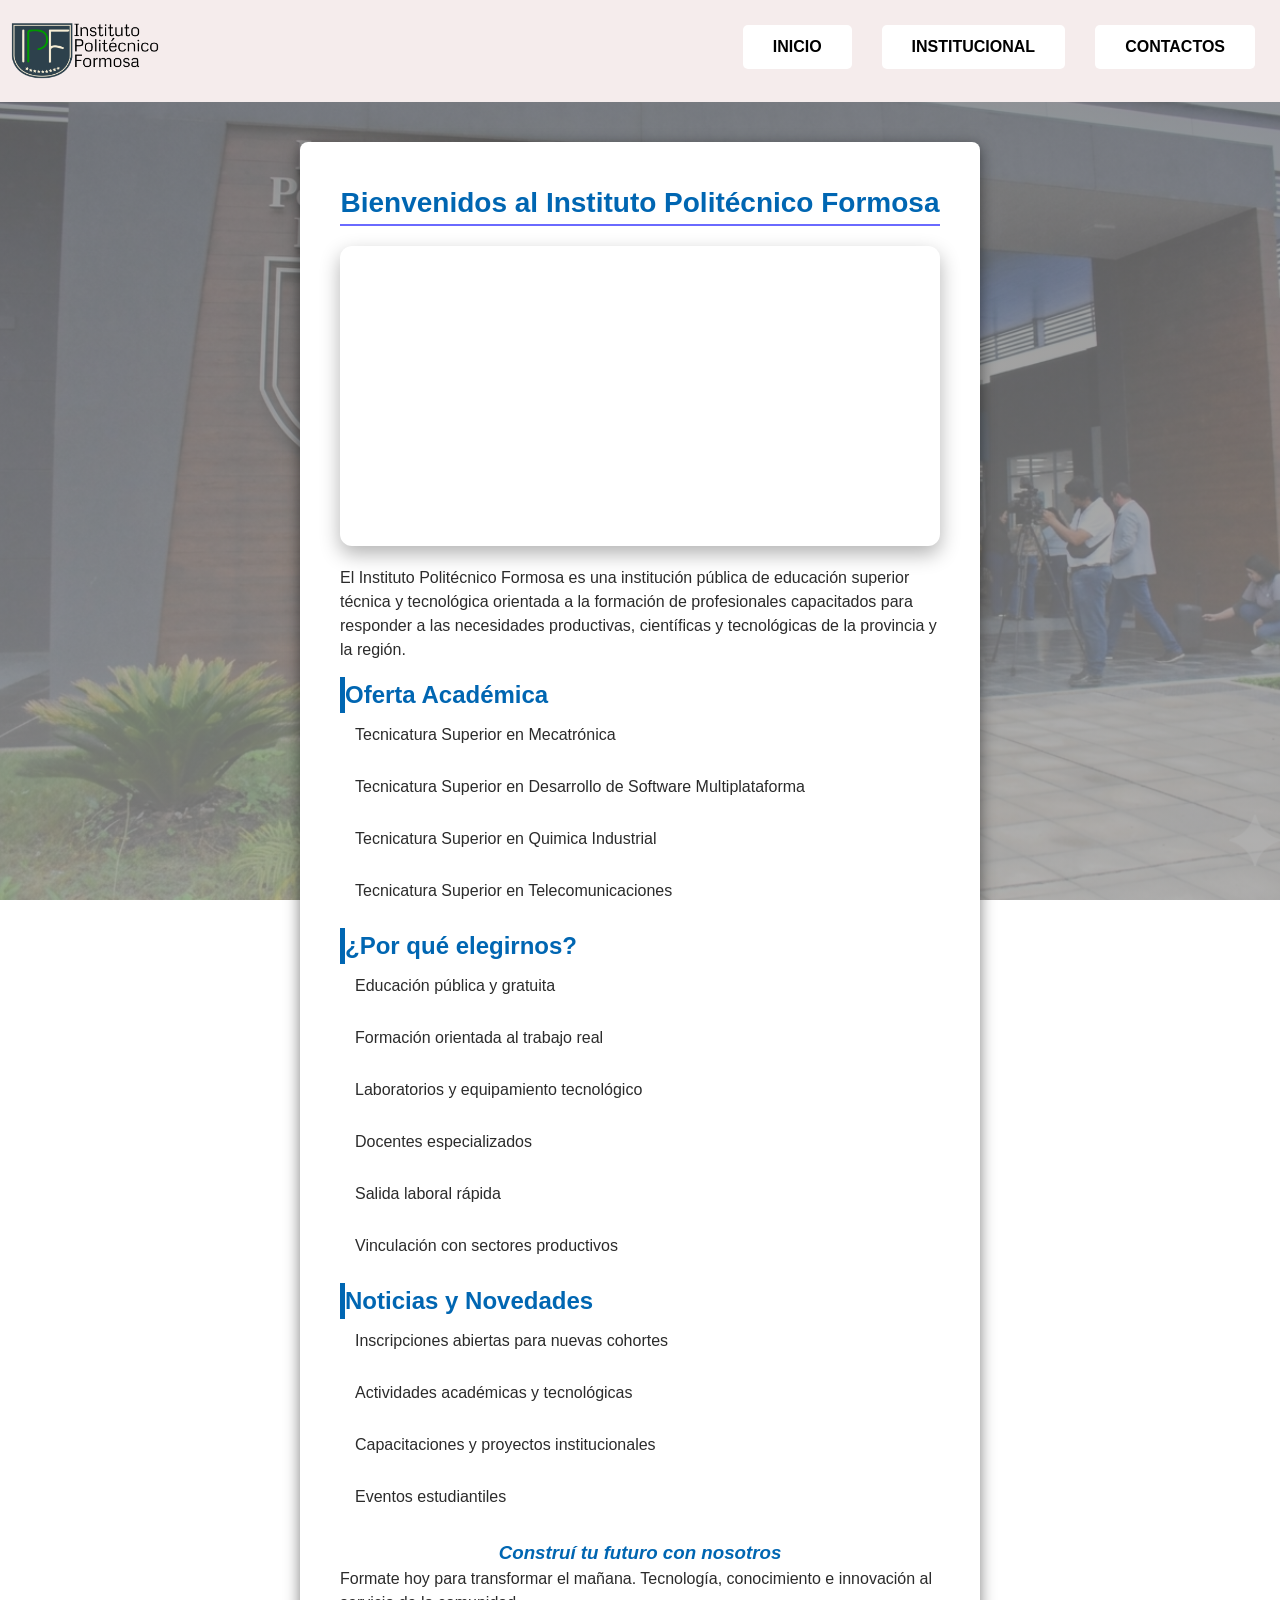
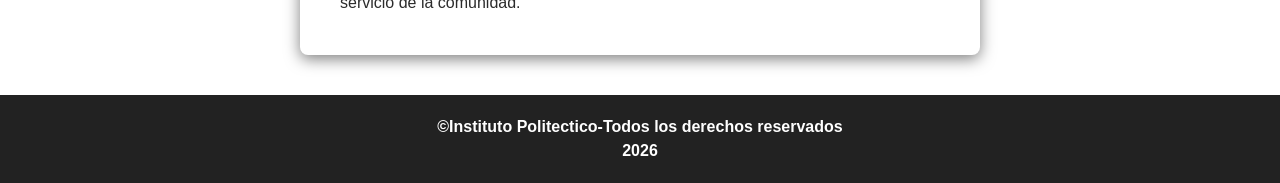
<file: index.html>
<!doctype html>
<html lang="es">
  <head>
    <meta charset="UTF-8" />
    <meta name="viewport" content="width=device-width, initial-scale=1.0" />
    <title>Instituto Politécnico Formosa</title>
    <link rel="stylesheet" href="assets/css/style-inicio.css" />
  </head>
  <body>
    <header class="navbar">
      <div class="logo">
        <img src="assets/img/logo.png" width="150" alt />
      </div>
      <nav class="nav-links">
        <ul>
          <li><a href="index.html">INICIO</a></li>
          <li><a href="institucional.html">INSTITUCIONAL</a></li>
          <li><a href="contacto.html">CONTACTOS</a></li>
        </ul>
      </nav>
    </header>
    <main>
      <h1>Bienvenidos al Instituto Politécnico Formosa</h1>
      <video
        src="assets/media/Instituto Politécnico Formosa.mp4"
        autoplay
        loop
        muted
        width="640 360"
      ></video>
      <p>
        El Instituto Politécnico Formosa es una institución pública de educación
        superior técnica y tecnológica orientada a la formación de profesionales
        capacitados para responder a las necesidades productivas, científicas y
        tecnológicas de la provincia y la región.
      </p>
      <h2>Oferta Académica</h2>
      <ul>
        <li>Tecnicatura Superior en Mecatrónica</li>
        <li>Tecnicatura Superior en Desarrollo de Software Multiplataforma</li>
        <li>Tecnicatura Superior en Quimica Industrial</li>
        <li>Tecnicatura Superior en Telecomunicaciones</li>
      </ul>
      <h2>¿Por qué elegirnos?</h2>
      <ul>
        <li>Educación pública y gratuita</li>
        <li>Formación orientada al trabajo real</li>
        <li>Laboratorios y equipamiento tecnológico</li>
        <li>Docentes especializados</li>
        <li>Salida laboral rápida</li>
        <li>Vinculación con sectores productivos</li>
      </ul>
      <h2>Noticias y Novedades</h2>
      <ul>
        <li>Inscripciones abiertas para nuevas cohortes</li>
        <li>Actividades académicas y tecnológicas</li>
        <li>Capacitaciones y proyectos institucionales</li>
        <li>Eventos estudiantiles</li>
      </ul>
      <h3>Construí tu futuro con nosotros</h3>
      <p>
        Formate hoy para transformar el mañana. Tecnología, conocimiento e
        innovación al servicio de la comunidad.
      </p>
    </main>
    <footer>
      &copy;Instituto Politectico-Todos los derechos reservados
      <p>2026</p>
    </footer>
  </body>
</html>
</file>
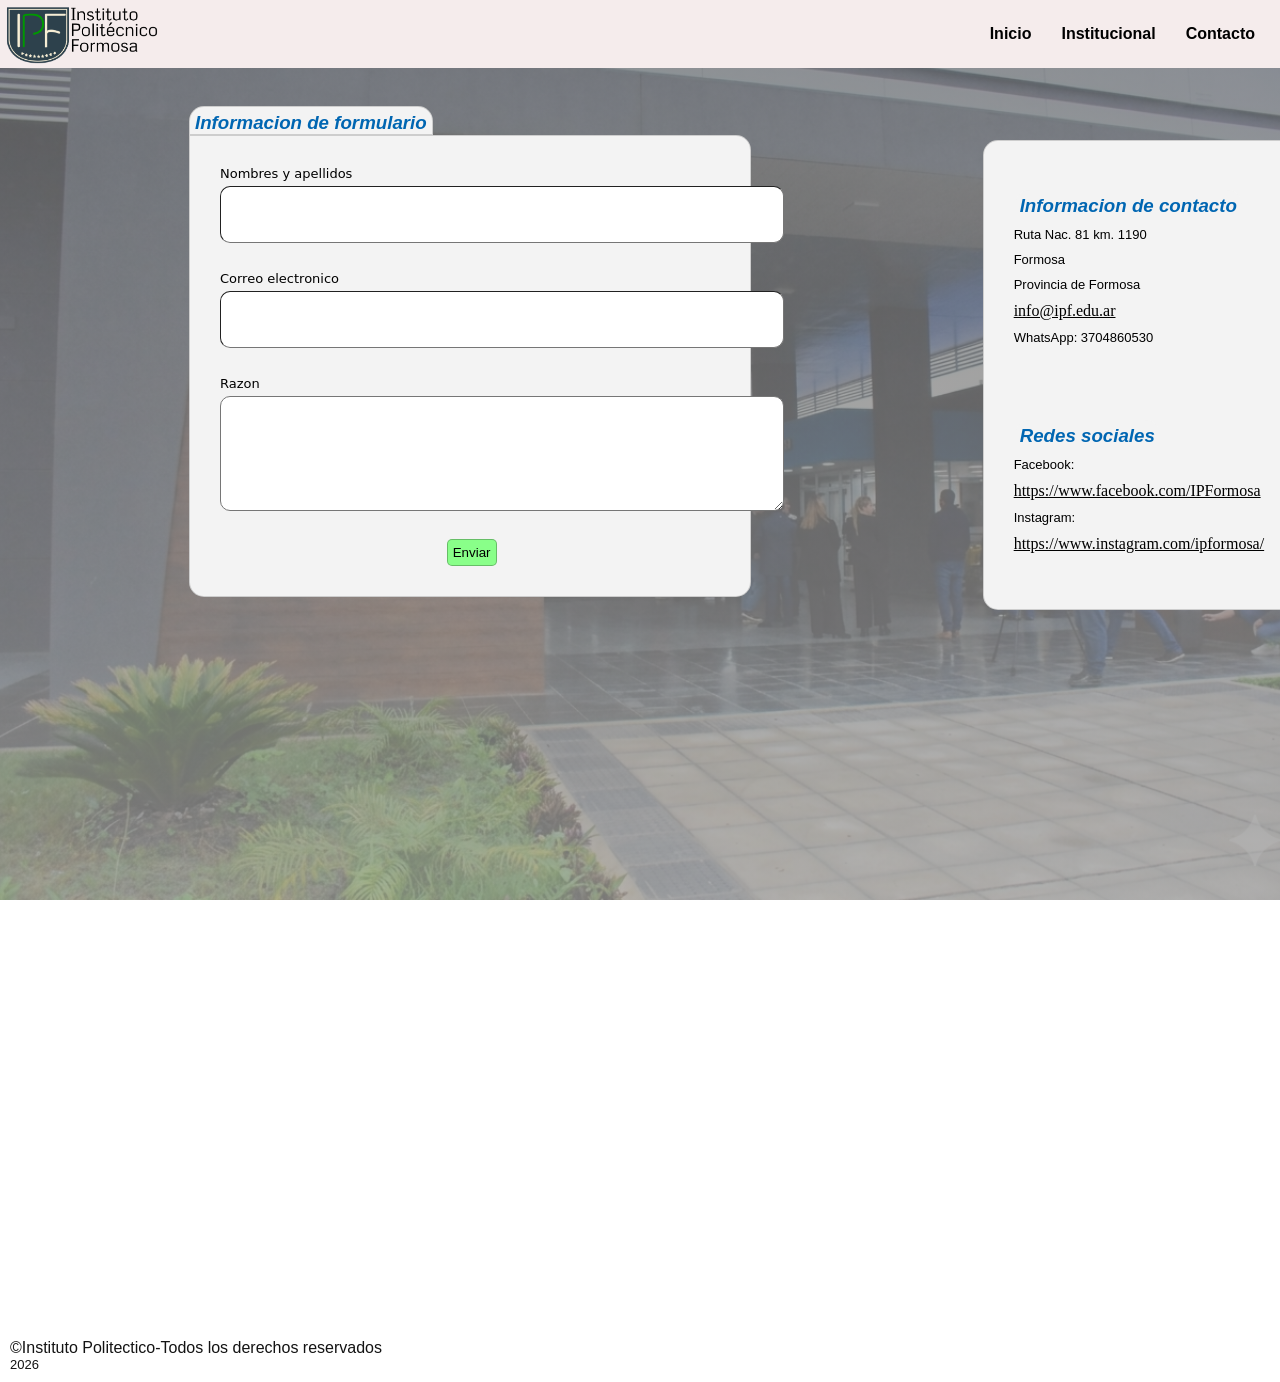
<file: contacto.html>
<!DOCTYPE html>
<html lang="es">
    <head>
        <meta charset="UTF-8">
        <meta name="viewport" content="width=device-width, initial-scale=1.0">
        <title>Document</title>
        <link rel="stylesheet" href="assets/css/style-contactos.css">
    </head>
    <body>
       <header>
            <img src="assets/img/logo.png" alt="logo"/>
        </header>
        <nav>
            <a href="index.html">Inicio</a>
            <a href="institucional.html">Institucional</a>
            <a href="contactos.html">Contacto</a>
        </nav>
        <main>
            <h3>Informacion de formulario</h3>
            <form action="#" method="post">
                <label for="nombres">Nombres y apellidos</label>
                <input type="text" id="nombres" name="nombres" required>
                <br>
                <label for="gmail">Correo electronico</label>
                <input type="email" for="gmail" id="gmail" required>
                <br>
                <label for="razon">Razon</label>
                <textarea id="razon" name="razon" required></textarea>
                <br>
                <button type="submit">Enviar</button>
            </form>
            <aside>
                <h3>Informacion de contacto</h3>
                <p>Ruta Nac. 81 km. 1190</p>
                <p>Formosa</p>
                <p>Provincia de Formosa</p>
                <a href="mailto:info@ipf.edu.ar">info@ipf.edu.ar</a>
                <p>WhatsApp: 3704860530</p>
                <br>
                <br>
                <h3>Redes sociales</h3>
                <p>Facebook:</p>
                <a href="https://www.facebook.com/IPFormosa">https://www.facebook.com/IPFormosa</a>
                <p>Instagram:</p>
                <a href="https://www.instagram.com/ipformosa/">https://www.instagram.com/ipformosa/</a>
            </aside>
        </main>
        <br>
        <br>
        <br>
        <section>
            <iframe src="https://www.google.com/maps/embed?pb=!1m14!1m8!1m3!1d7160.760501507879!2d-58.180527000000005!3d-26.184306!3m2!1i1024!2i768!4f13.1!3m3!1m2!1s0x945ca5fafeeed951%3A0x33a881952d9cea24!2sE.P.E.T%20N%C2%B01!5e0!3m2!1ses!2sus!4v1776630637308!5m2!1ses!2sus" width="800" height="600" style="border:0;" allowfullscreen="" loading="lazy" referrerpolicy="no-referrer-when-downgrade"></iframe>
        </section>
        <br>
        <br>
        <footer>
            &copy;Instituto Politectico-Todos los derechos reservados
            <p>2026</p>
        </footer>
    </body>
</html>
</file>
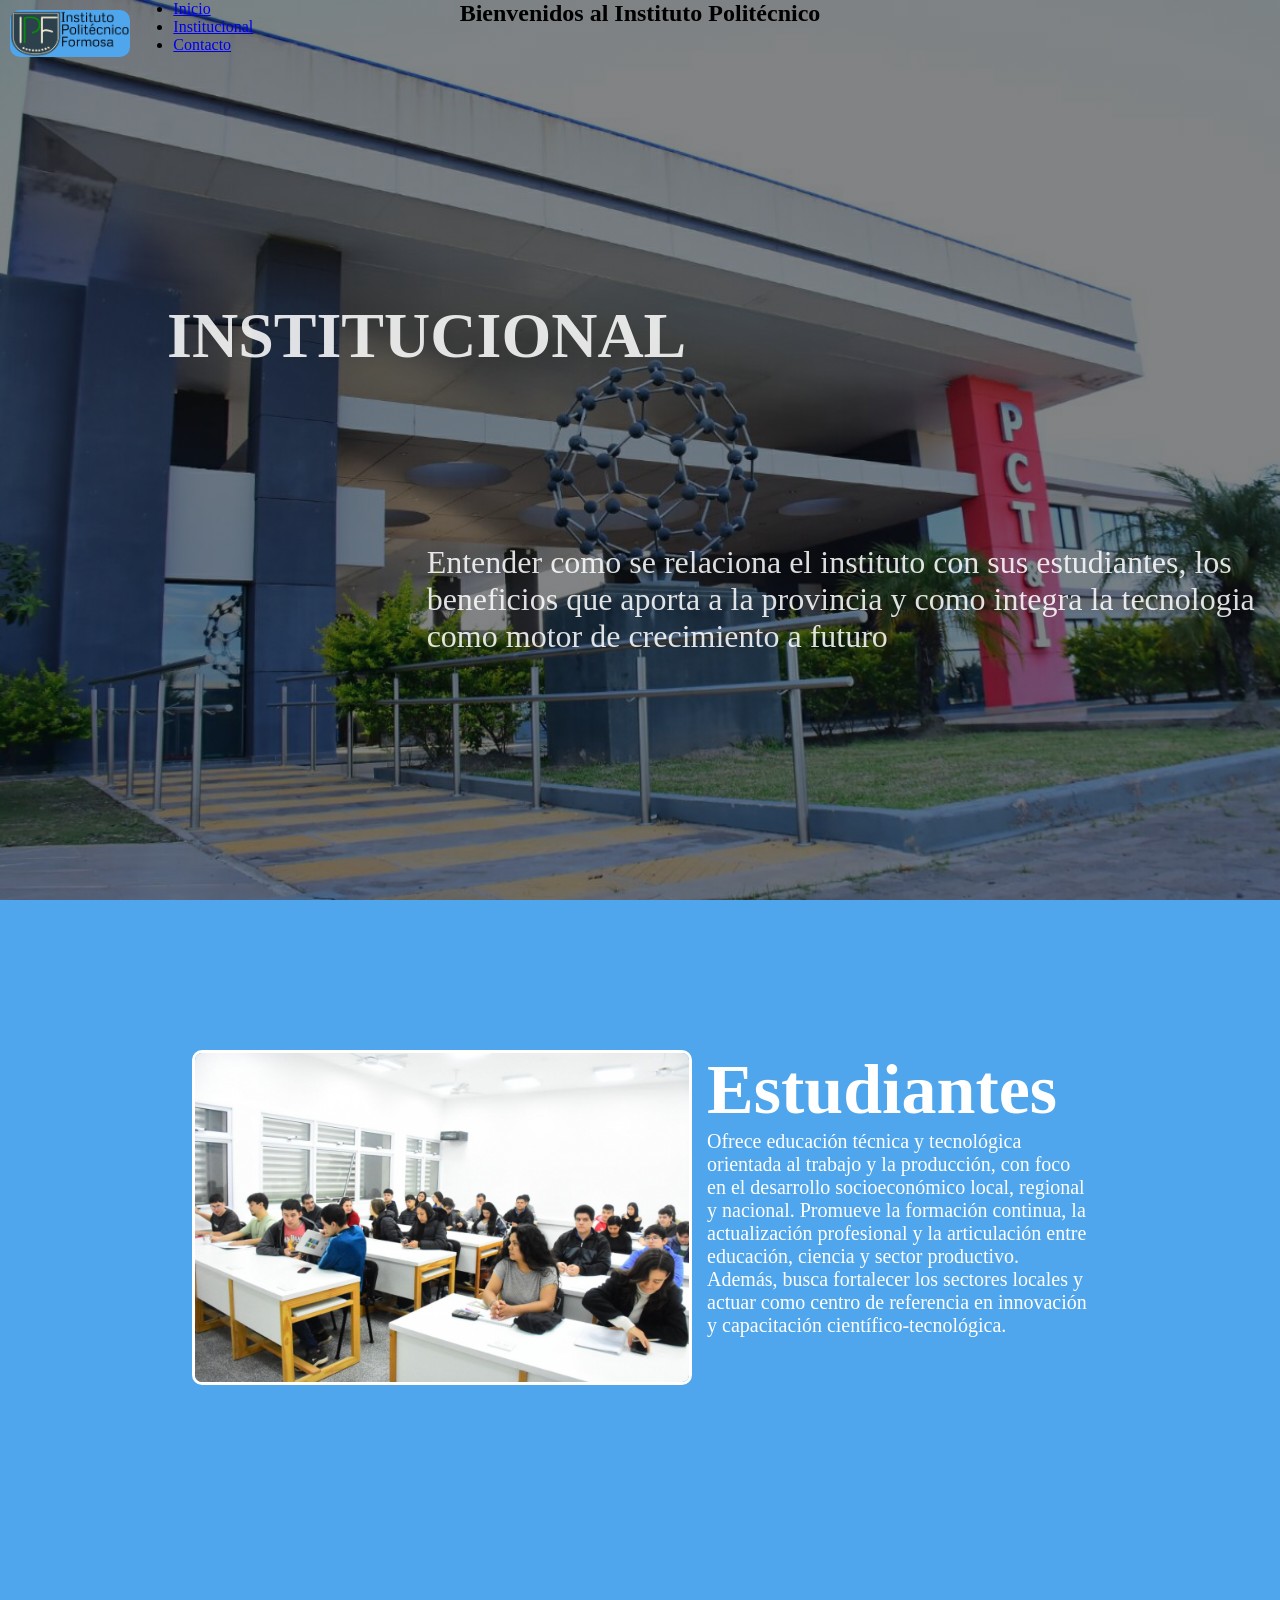
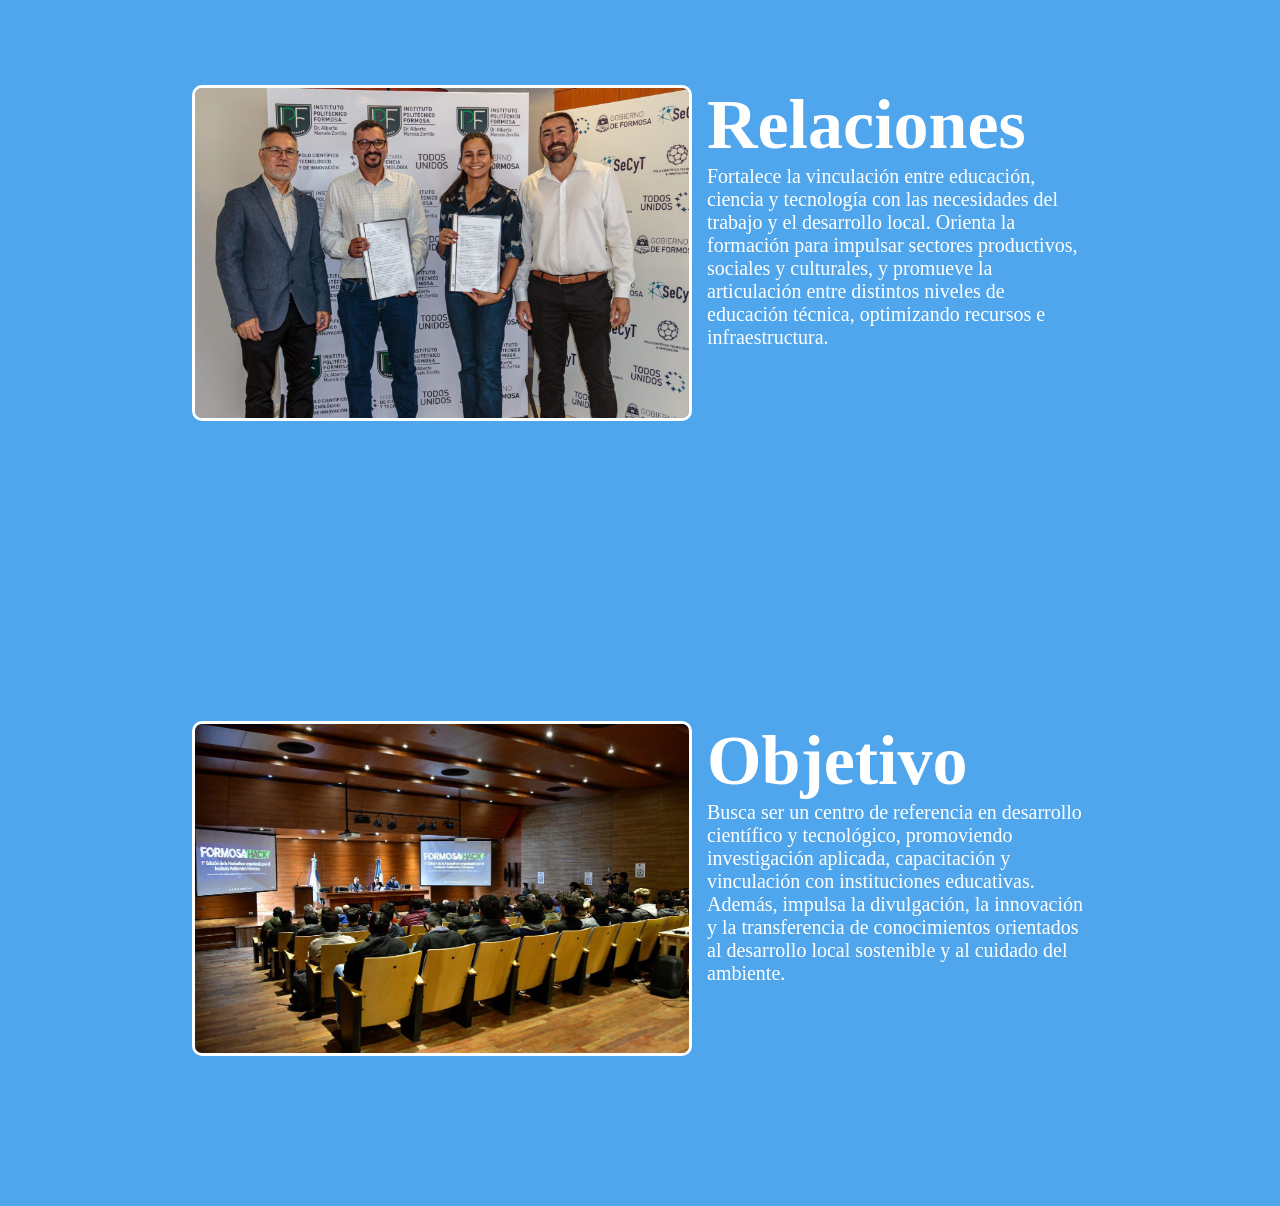
<file: institucional.html>
<!doctype html>
<html lang="es">
  <head>
    <meta charset="UTF-8" />
    <link rel="stylesheet" href="assets/css/institucional.css" />
    <title>Institutocional</title>
  </head>
  <body>
    <header class="cabecera">
      <!--LOGO-->
      <img class="logo" src="assets/img/logo.png" alt="" />
      <!--MENU DE NAVEGACION-->
      <nav class="nav">
        <ul>
          <li><a href="index.html">Inicio</a></li>
          <li><a href="institucional.html">Institucional</a></li>
          <li><a href="contacto.html">Contacto</a></li>
        </ul>
      </nav>
      <!--TEXTO ENCIMA-->
      <h2 class="bienv">Bienvenidos al Instituto Politécnico</h2>
      <h1 class="titulo">INSTITUCIONAL</h1>
      <p class="texto">
        Entender como se relaciona el instituto con sus estudiantes, los
        beneficios que aporta a la provincia y como integra la tecnologia como
        motor de crecimiento a futuro
      </p>
    </header>
    <main>
      <div class="wrapper">
        <img src="assets/img/chicos.jpeg" alt="" />

        <div class="text-box">
          <h2>Estudiantes</h2>
          <p>
            Ofrece educación técnica y tecnológica orientada al trabajo y la
            producción, con foco en el desarrollo socioeconómico local, regional
            y nacional. Promueve la formación continua, la actualización
            profesional y la articulación entre educación, ciencia y sector
            productivo. Además, busca fortalecer los sectores locales y actuar
            como centro de referencia en innovación y capacitación
            científico-tecnológica.
          </p>
        </div>
      </div>

      <div class="wrapper">
        <img src="assets/img/relaciones.jpg" alt="" />

        <div class="text-box">
          <h2>Relaciones</h2>
          <p>
            Fortalece la vinculación entre educación, ciencia y tecnología con
            las necesidades del trabajo y el desarrollo local. Orienta la
            formación para impulsar sectores productivos, sociales y culturales,
            y promueve la articulación entre distintos niveles de educación
            técnica, optimizando recursos e infraestructura.
          </p>
        </div>
      </div>
      <div class="wrapper">
        <img src="assets/img/idea-principal.jpg" alt="" />

        <div class="text-box">
          <h2>Objetivo</h2>
          <p>
            Busca ser un centro de referencia en desarrollo científico y
            tecnológico, promoviendo investigación aplicada, capacitación y
            vinculación con instituciones educativas. Además, impulsa la
            divulgación, la innovación y la transferencia de conocimientos
            orientados al desarrollo local sostenible y al cuidado del ambiente.
          </p>
        </div>
      </div>
    </main>

    <footer>
      <p></p>
    </footer>
  </body>
</html>
</file>
<file: assets/css/style-inicio.css>
* {
  padding: 0;
  margin: 0;
}
/* BARRA DE NAVEGACION  */
.navbar {
  background-color: rgb(245, 236, 236);
  font-family: Arial, sans-serif;
  padding: 10px;
  align-items: center;
  justify-content: space-between;
  display: flex;
}
.logo {
  height: 60px;
  display: block;
}

.nav-links ul {
  display: flex;
  list-style: none;
  padding: 15px;
}

.nav-links li {
  margin-left: 30px;
}
.nav-links a {
  text-decoration: none;
  color: #000000;
  font-size: 16px;
  font-weight: bold;
  padding: 15px;
}

.nav-links a:hover {
  color: #0066b2;
  transition: 0.3s;
}

/* CONTENIDO PRINCIPAL */

body {
  font-family: Arial, sans-serif;
  line-height: 1.5;
  color: #2b2b2b;
  background-image:
    linear-gradient(rgba(112, 111, 111, 0.75), rgba(159, 159, 159, 0.75)),
    url("../img/edificio.png");
  background-size: cover;
  background-position: center;
  background-attachment: fixed;
}

main {
  max-width: 600px;
  margin: 40px auto;
  padding: 40px;
  background-color: #ffffff;
  box-shadow: 0 4px 15px rgba(0, 0, 0, 0.5);
  border-radius: 8px;
}

/* TÍTULOS */

h1 {
  color: #0066b2;
  text-align: center;
  border-bottom: 2px solid rgb(106, 106, 255);
  font-size: 28px;
}
h2 {
  color: #0066b2;
  margin-top: 15px;
  border-left: 5px solid #0066b2;
}

h3 {
  color: #0066b2;
  text-align: center;
  font-style: italic;
  margin-top: 20px;
}

/* ESTILO DE VIDEO */

video {
  display: block;
  margin: 20px auto;
  max-width: 100%;
  height: auto;
  border-radius: 12px;
  box-shadow: 0 8px 20px rgba(0, 0, 0, 0.3);
}

/* ESTILOS DE LISTAS */
ul {
  list-style: none;
  padding: 0;
}

ul li {
  background: #ffffff;
  margin-bottom: 8px;
  padding: 10px 15px;
  border-radius: 5px;
  transition: transform 0.2s;
}

ul li:hover {
  transform: translateX(5px);
  background: #e9f2fa;
}

/* ESTILO DEL FOOTER */
footer {
  background-color: #222;
  color: white;
  text-align: center;
  padding: 20px;
  font-weight: bold;
}
</file>
<file: assets/css/style-contactos.css>
*{
    padding: 0;
    margin: 0;
}


main h3 {
    font-family: Arial, Helvetica, sans-serif;
    margin-left: 5cm;
    margin-top: 1cm;
    border: 1px rgba(0, 0, 0, 0.158) solid;
    background-color: rgb(243, 243, 243);
    border-top-left-radius: 15px;
    border-top-right-radius: 15px;
    width: fit-content;
    padding-top: 5px;
    padding-left: 5px;
    padding-right: 5px;
    cursor: default;
}

aside h3 {
    margin-left: 1px;
    margin-top: 0.5cm;
    border: none;
}

aside a {
    text-decoration: underline;
    text-align: left;
}

aside {
    text-align: left;
    border: 1px rgba(0, 0, 0, 0.158) solid;
    padding: 30px;
    background-color: rgb(243, 243, 243);
    margin-left: 26cm;
    padding-bottom: 1.5cm;
    border-radius: 15px;
    position: absolute;
    top: 3.7cm;
    display: grid;
    gap: 10px;
}

p {
    font-family: Arial, Helvetica, sans-serif;
    font-size: small;
}

a {
    color: black;
    text-decoration: none;
}

a:visited {
    color: black;
}

form {
    border: 1px rgba(0, 0, 0, 0.158) solid;
    padding: 30px;
    background-color: rgb(243, 243, 243);
    margin-left: 5cm;
    margin-right: 14cm;
    text-align: left;
    height: auto;
    display: grid;
    gap: 5px;
    border-end-end-radius: 15px;
    border-end-start-radius: 15px;
    border-top-right-radius: 15px;
}

label {
    font-family: system-ui, -apple-system, BlinkMacSystemFont, 'Segoe UI', Roboto, Oxygen, Ubuntu, Cantarell, 'Open Sans', 'Helvetica Neue', sans-serif;
    font-size: small;
}

input {
    padding: 20px;
    border-width: 1px;
    margin-right: 15px;
    border-radius: 10px;
}

textarea {
    height: 3cm;
    margin-right: 15px;
    border-radius: 10px;
}

button {
    margin-left: 6cm;
    margin-right: 8cm;
    padding: 5px;
    text-align: right;
    border-radius: 5px;
    border: 1px rgba(0, 0, 0, 0.253) solid;
    background-color: rgb(137, 255, 137);
    font-family: Verdana, Geneva, Tahoma, sans-serif;
}

h3 {
    color: #0066b2;
    font-style: italic;
}

a:hover {
  color:#0066b2;    
  transition: 0.3s;            
}

nav a {
  text-decoration: none;         
  color: #000000;                   
  font-size: 16px;
  font-weight: bold;
  padding: 15px;
}

nav {
    background-color: rgb(245, 236, 236);
    font-family: Arial, sans-serif;
    padding: 10px;
    align-items: left;
    justify-content: flex-end;
    display: flex;
}

header img {
    height: 60px;
    position: absolute;
    top: 5px;
    left: 5px;
}

footer {
    font-family: Arial, Helvetica, sans-serif;
    color: rgb(19, 19, 19);
    padding: 10px;
}

footer:hover {
    cursor: default;
}

iframe {
    padding-left: 7cm;
    padding-top: 1cm;
}

body {
    background-image: linear-gradient( rgba(112, 111, 111, 0.75), rgba(159, 159, 159, 0.75)), url('../img/edificio.png');
    background-size: cover;
    background-position: center;
    background-attachment: fixed;
}
</file>
<file: assets/css/institucional.css>
* {
  margin: 0%;
  padding: 0;
  box-sizing: border-box;
}

.logo {
  position: absolute;
  top: 10px;
  left: 10px;
  width: 120px;
  border: none;
  background-color: rgb(80, 166, 236);
}

.cabecera {
  background:
    linear-gradient(rgba(5, 7, 12, 0.5), rgba(5, 7, 12, 0.5)), url(fondo.jpeg);
  overflow: hidden;
  position: relative;
  background-size: cover;
  background-position: center;
  height: 100vh;
  display: grid;
  grid-template-columns: repeat(3, 1fr);
  grid-template-rows: repeat(3, auto);
}

.bienv {
  grid-column: 2;
  grid-row: 1;
  justify-self: center;
}

.titulo {
  grid-column: 1 / span 2;
  grid-row: 2;
  justify-self: center;
  align-self: start;
  font-family: Georgia, "Times New Roman", Times, serif;
  font-size: 4rem;
  color: rgba(255, 255, 255, 0.863);
}
.texto {
  grid-column: 2 / 4;
  grid-row: 2/3;
  justify-self: center;
  align-self: end;
  font-family: Georgia, "Times New Roman", Times, serif;
  font-size: 2em;
  color: rgba(255, 255, 255, 0.863);
}
.nav {
  justify-self: center;
}
main {
  display: flex;
  flex-direction: column;
  align-items: center;
  min-height: 100vh;
  background: rgb(80, 166, 236);
}
.wrapper {
  margin: 150px auto;
  width: 70%;
}
img {
  object-fit: cover;
  max-width: 500px;
  float: left;
  border: 3px solid #fff;
  border-radius: 10px;
  margin-right: 15px;
}
.text-box {
  color: #fff;
}
.text-box h2 {
  font-size: 70px;
}
.text-box p {
  font-size: 20px;
}
</file>
